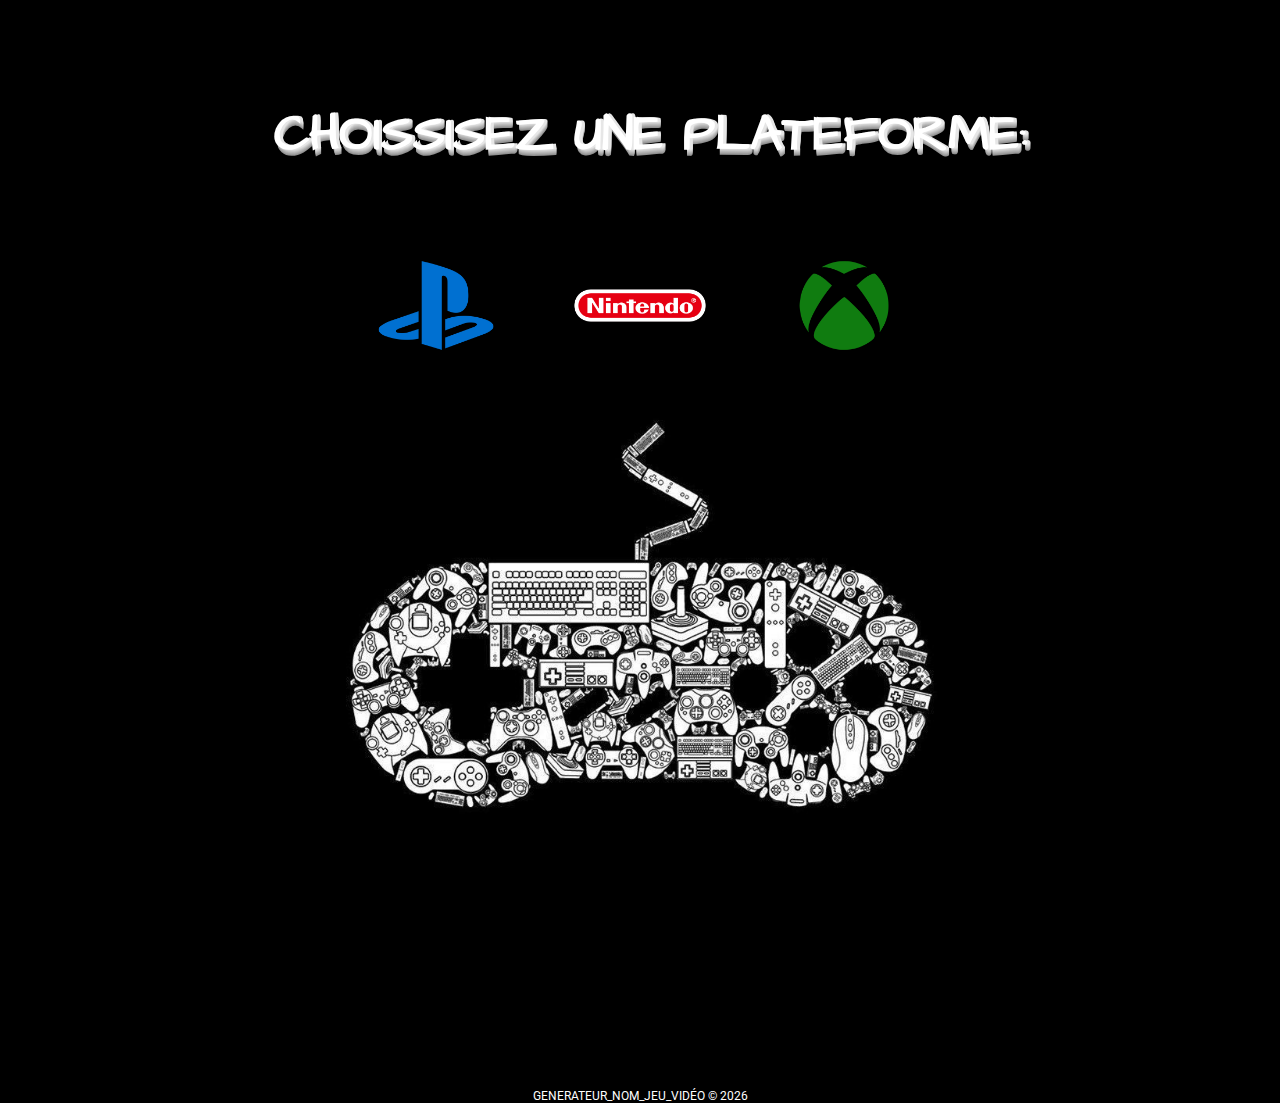
<file: index.html>
<!DOCTYPE html>
<html lang="fr">
<head>
    <meta charset="UTF-8">
    <meta http-equiv="X-UA-Compatible" content="IE=edge">
    <meta name="viewport" content="width=device-width, initial-scale=1.0">
    <title>Video Game</title>
    <link rel="stylesheet" href="assets/style.css">
</head>
<body class="wrapperIndex">

    <h2>Choissisez une plateforme:</h2>
    <!-- category video game -->
    <div class="containerPlatform">    
        <div class="containerBtn">
            <a href="play.html"><button class="btnPlay"><img src="assets/img/PlayStation.png" alt=""></button></a>
            <a href="nintendo.html"><button class="btnNintendo"><img src="assets/img/Nintendo.png" alt=""></button></a>
            <a href="xbox.html"><button class="btnXbox"><img src="assets/img/Xbox.png" alt=""></button></a>
        </div>
    </div>

    <footer>Generateur_Nom_Jeu_Vidéo © <span id="copyright"></span></footer>

    <script src="assets/script/copy.js"></script>

</body>
</html>
</file>
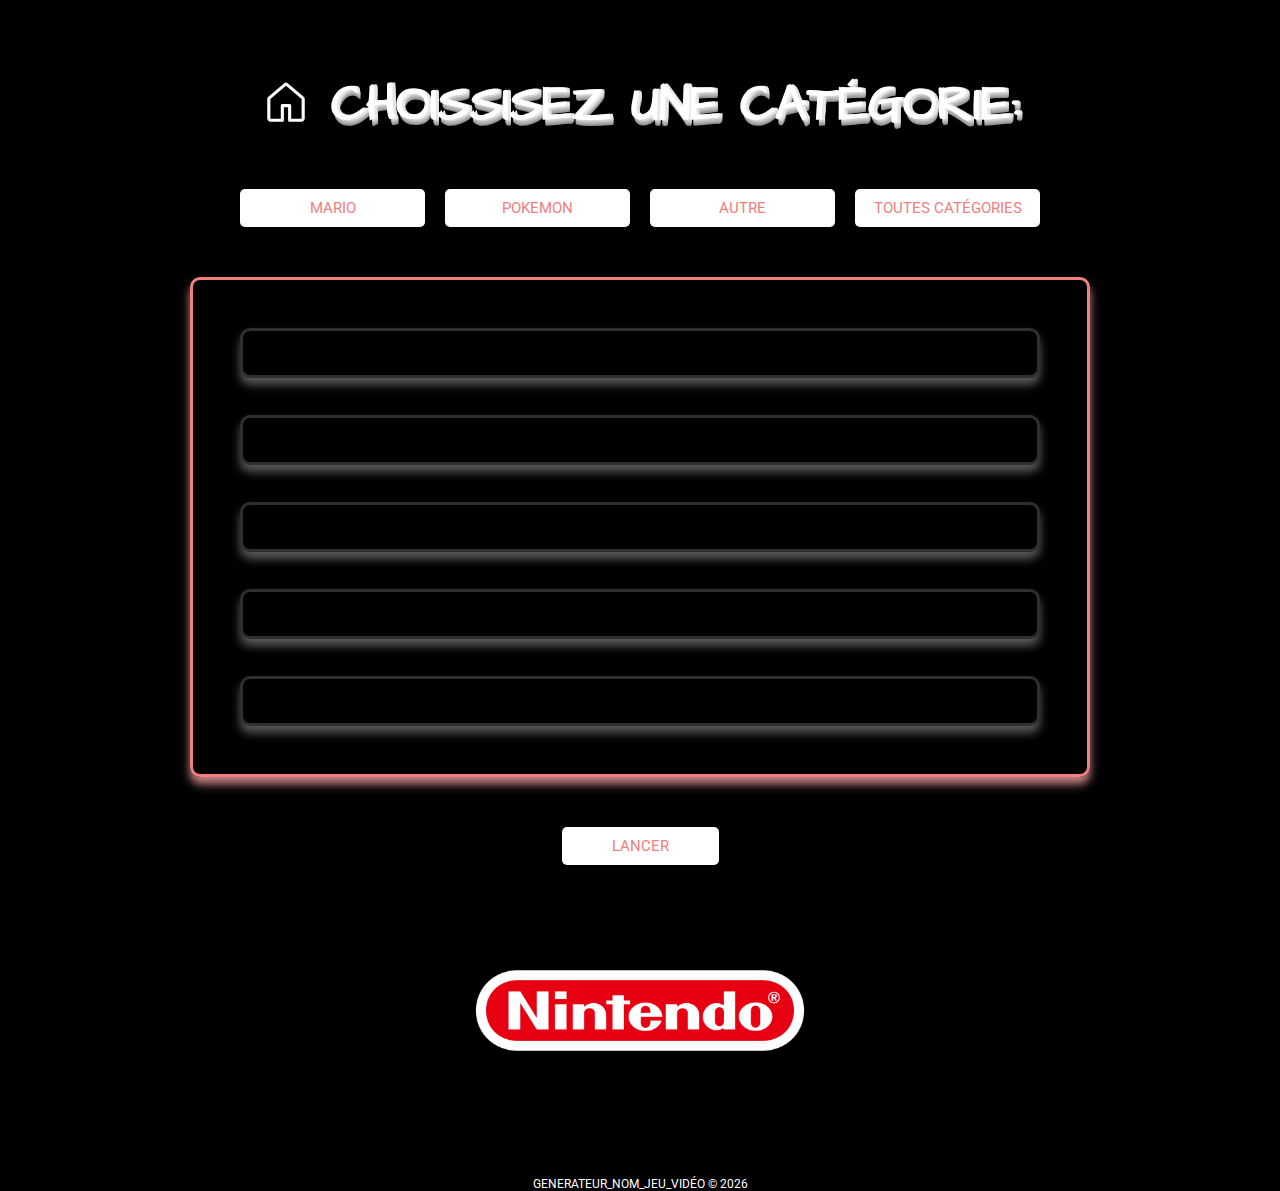
<file: nintendo.html>
<!DOCTYPE html>
<html lang="fr">
<head>
    <meta charset="UTF-8">
    <meta http-equiv="X-UA-Compatible" content="IE=edge">
    <meta name="viewport" content="width=device-width, initial-scale=1.0">
    <title>Video Game Nintendo</title>
    <link rel="stylesheet" href="assets/style.css">
</head>
<body class="wrapperNintendo">

    <header>
        <a href="index.html" rel="noopener noreferrer"><svg fill="white" xmlns="http://www.w3.org/2000/svg" viewBox="0 0 24 24" width="50" height="50"><path fill-rule="evenodd" d="M11.03 2.59a1.5 1.5 0 011.94 0l7.5 6.363a1.5 1.5 0 01.53 1.144V19.5a1.5 1.5 0 01-1.5 1.5h-5.75a.75.75 0 01-.75-.75V14h-2v6.25a.75.75 0 01-.75.75H4.5A1.5 1.5 0 013 19.5v-9.403c0-.44.194-.859.53-1.144l7.5-6.363zM12 3.734l-7.5 6.363V19.5h5v-6.25a.75.75 0 01.75-.75h3.5a.75.75 0 01.75.75v6.25h5v-9.403L12 3.734z"></path></svg></a>
        <h2>Choissisez une catégorie:</h2>
    </header>
    

    <!-- category video game -->
    <div class="containerCategory">
        <button class="btn btnMario">Mario</button>
        <button class="btn btnPokemon">Pokemon</button>
        <button class="btn btnOthers">Autre</button>
        <button class="btn btnAll">Toutes catégories</button>
    </div>

    <!-- list video game -->
    <div class="containerList">
        <div id="choice1" class="list"></div>
        <div id="choice2" class="list"></div>
        <div id="choice3" class="list"></div>
        <div id="choice4" class="list"></div>
        <div id="choice5" class="list"></div>
    </div>


    <!-- btn start  -->
    <div class="containerBtnStart">
        <button class="btn btnStart">Lancer</button>
    </div>

    <footer>Generateur_Nom_Jeu_Vidéo © <span id="copyright"></span></footer>

    <script src="assets/script/app.js"></script>
    <script src="assets/script/scriptNintendo.js"></script>
    <script src="assets/script/copy.js"></script>

</body>
</html>
</file>
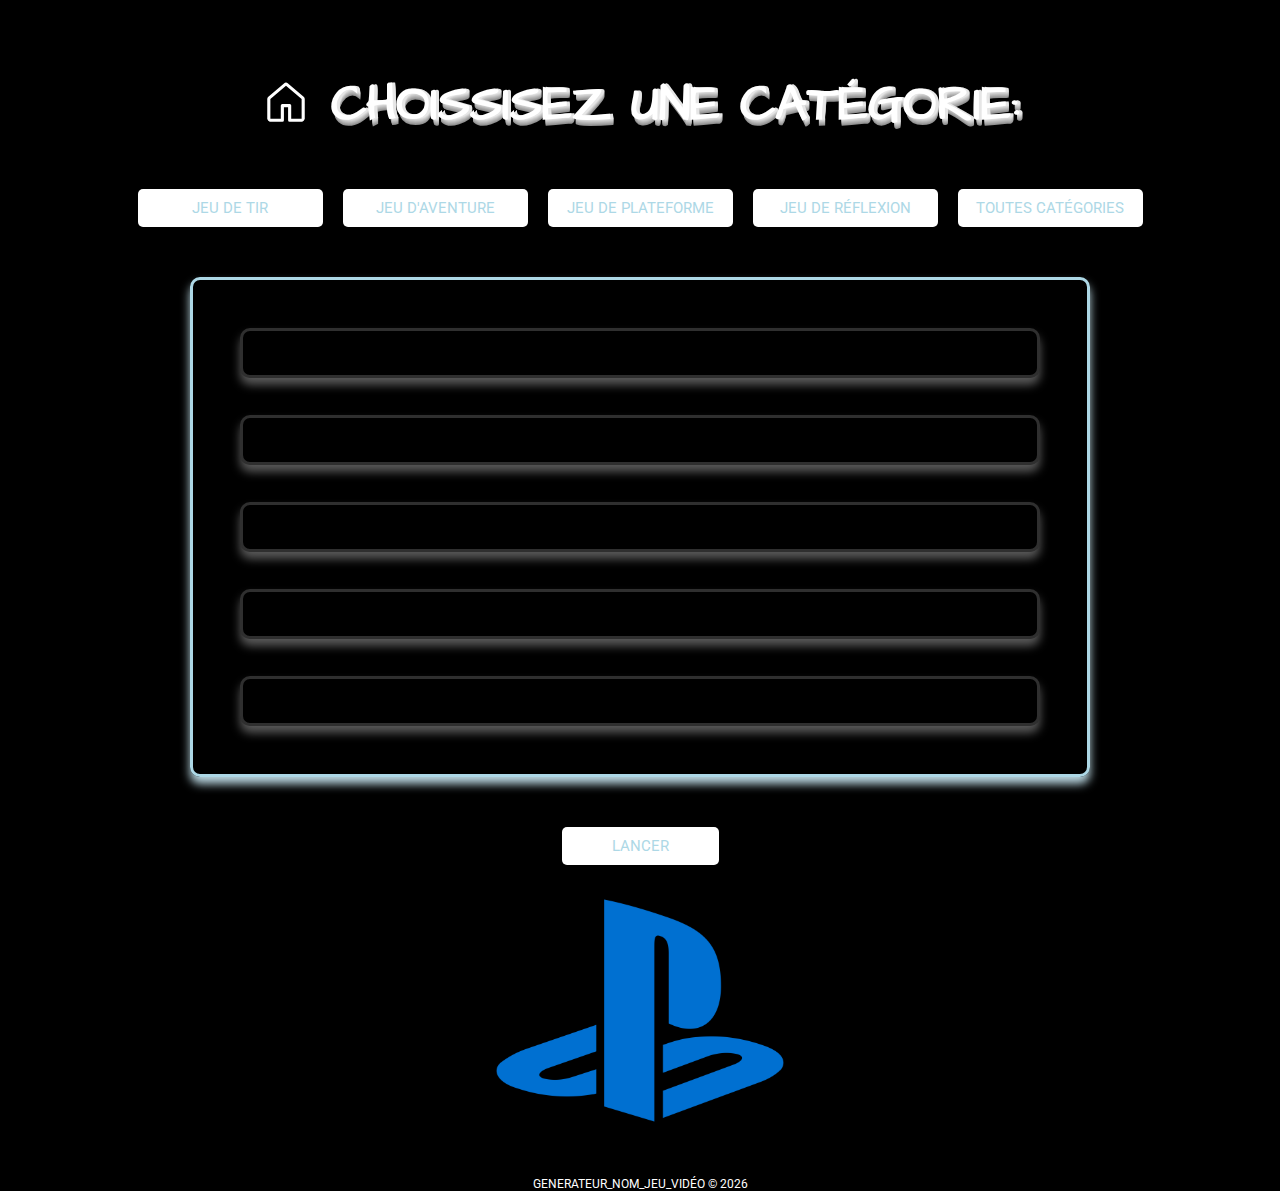
<file: play.html>
<!DOCTYPE html>
<html lang="fr">
<head>
    <meta charset="UTF-8">
    <meta http-equiv="X-UA-Compatible" content="IE=edge">
    <meta name="viewport" content="width=device-width, initial-scale=1.0">
    <title>Video Game PlayStation</title>
    <link rel="stylesheet" href="assets/style.css">
</head>
<body class="wrapperPlay">

    <header>
        <a href="index.html" rel="noopener noreferrer"><svg fill="white" xmlns="http://www.w3.org/2000/svg" viewBox="0 0 24 24" width="50" height="50"><path fill-rule="evenodd" d="M11.03 2.59a1.5 1.5 0 011.94 0l7.5 6.363a1.5 1.5 0 01.53 1.144V19.5a1.5 1.5 0 01-1.5 1.5h-5.75a.75.75 0 01-.75-.75V14h-2v6.25a.75.75 0 01-.75.75H4.5A1.5 1.5 0 013 19.5v-9.403c0-.44.194-.859.53-1.144l7.5-6.363zM12 3.734l-7.5 6.363V19.5h5v-6.25a.75.75 0 01.75-.75h3.5a.75.75 0 01.75.75v6.25h5v-9.403L12 3.734z"></path></svg></a>
        <h2>Choissisez une catégorie:</h2>
    </header>
    

    <!-- category video game -->
    <div class="containerCategory">
        <button class="btn btnShoot">Jeu de tir</button>
        <button class="btn btnAdventure">Jeu d'aventure</button>
        <button class="btn btnPlatform">Jeu de plateforme</button>
        <button class="btn btnReflex">Jeu de réflexion</button>
        <button class="btn btnAll">Toutes catégories</button>
    </div>

    <!-- list video game -->
    <div class="containerList">
        <div id="choice1" class="list"></div>
        <div id="choice2" class="list"></div>
        <div id="choice3" class="list"></div>
        <div id="choice4" class="list"></div>
        <div id="choice5" class="list"></div>
    </div>


    <!-- btn start  -->
    <div class="containerBtnStart">
        <button class="btn btnStart">Lancer</button>
    </div>

    <footer>Generateur_Nom_Jeu_Vidéo © <span id="copyright"></span></footer>

    <script src="assets/script/app.js"></script>
    <script src="assets/script/scriptPlay.js"></script>
    <script src="assets/script/copy.js"></script>


</body>
</html>
</file>
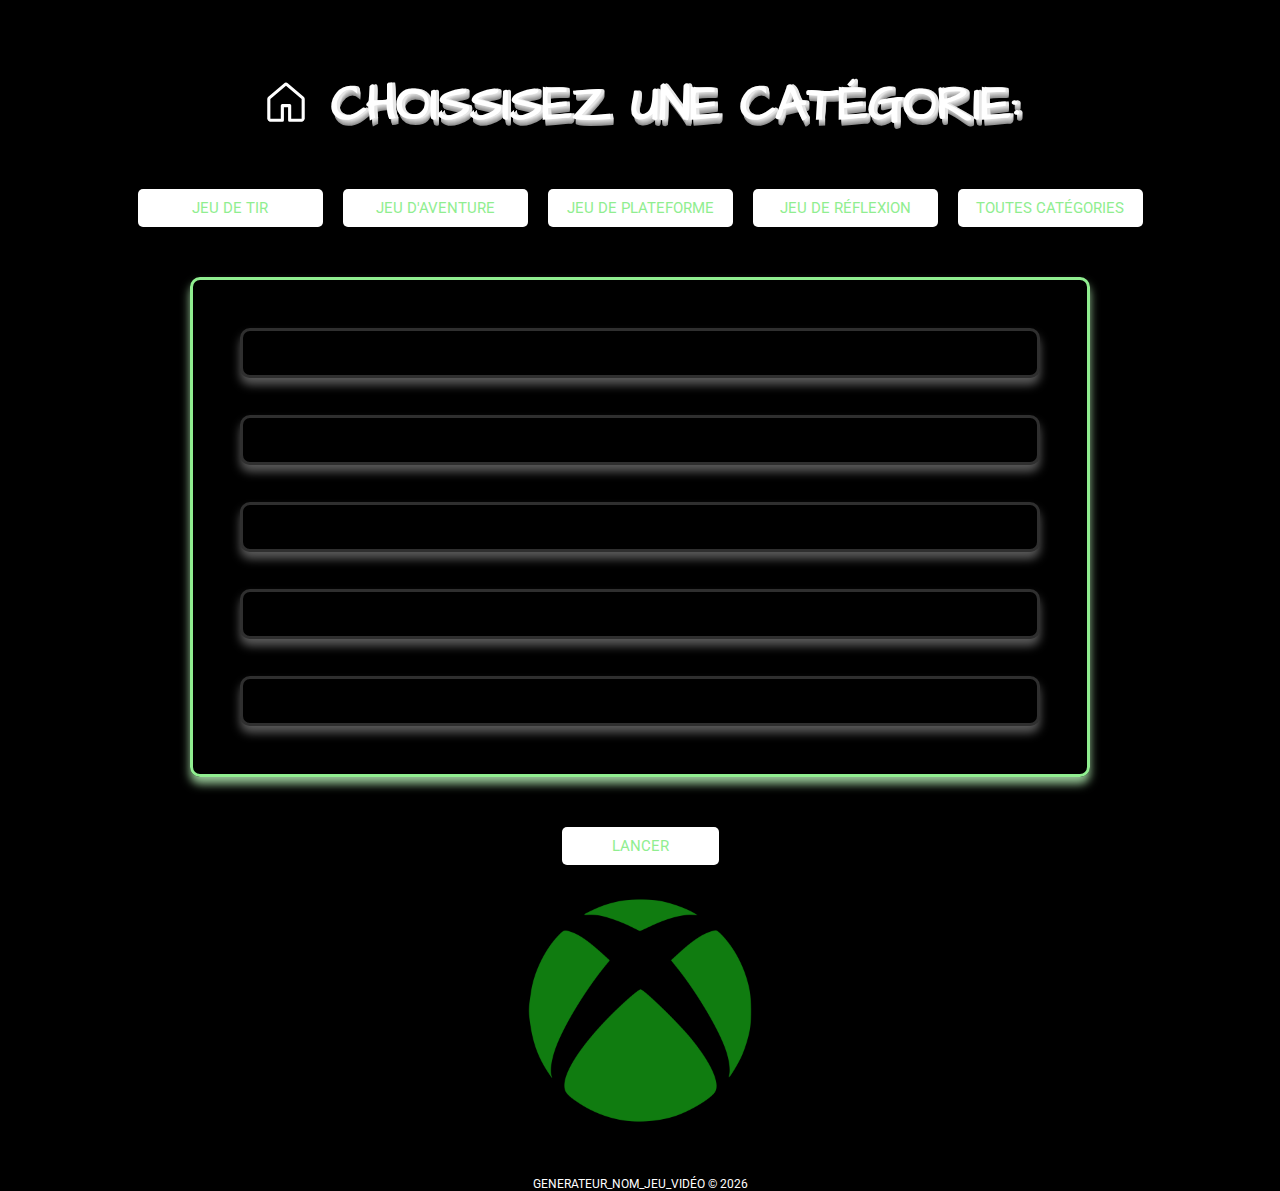
<file: xbox.html>
<!DOCTYPE html>
<html lang="fr">
<head>
    <meta charset="UTF-8">
    <meta http-equiv="X-UA-Compatible" content="IE=edge">
    <meta name="viewport" content="width=device-width, initial-scale=1.0">
    <title>Video Game Xbox</title>
    <link rel="stylesheet" href="assets/style.css">
</head>
<body class="wrapperXbox">

    <header>
        <a href="index.html" rel="noopener noreferrer"><svg fill="white" xmlns="http://www.w3.org/2000/svg" viewBox="0 0 24 24" width="50" height="50"><path fill-rule="evenodd" d="M11.03 2.59a1.5 1.5 0 011.94 0l7.5 6.363a1.5 1.5 0 01.53 1.144V19.5a1.5 1.5 0 01-1.5 1.5h-5.75a.75.75 0 01-.75-.75V14h-2v6.25a.75.75 0 01-.75.75H4.5A1.5 1.5 0 013 19.5v-9.403c0-.44.194-.859.53-1.144l7.5-6.363zM12 3.734l-7.5 6.363V19.5h5v-6.25a.75.75 0 01.75-.75h3.5a.75.75 0 01.75.75v6.25h5v-9.403L12 3.734z"></path></svg></a>
        <h2>Choissisez une catégorie:</h2>
    </header>
    

    <!-- category video game -->
    <div class="containerCategory">
        <button class="btn btnShoot">Jeu de tir</button>
        <button class="btn btnAdventure">Jeu d'aventure</button>
        <button class="btn btnPlatform">Jeu de plateforme</button>
        <button class="btn btnReflex">Jeu de réflexion</button>
        <button class="btn btnAll">Toutes catégories</button>
    </div>

    <!-- list video game -->
    <div class="containerList">
        <div id="choice1" class="list"></div>
        <div id="choice2" class="list"></div>
        <div id="choice3" class="list"></div>
        <div id="choice4" class="list"></div>
        <div id="choice5" class="list"></div>
    </div>


    <!-- btn start  -->
    <div class="containerBtnStart">
        <button class="btn btnStart">Lancer</button>
    </div>

    <footer>Generateur_Nom_Jeu_Vidéo © <span id="copyright"></span></footer>

    <script src="assets/script/app.js"></script>
    <script src="assets/script/scriptXbox.js"></script>
    <script src="assets/script/copy.js"></script>


</body>
</html>
</file>
<file: assets/style.css>
@import url('https://fonts.googleapis.com/css2?family=Roboto:wght@300&display=swap');
@import url('https://fonts.googleapis.com/css2?family=Architects+Daughter&display=swap');

/* reset */
*{
    margin: 0;
    padding: 0;
    box-sizing: border-box;
}
/* general */
body{
    font-size: 16px;
    text-transform: uppercase;
    font-family: 'Roboto', sans-serif;
    color: #fff;
    background: black;
    overflow: hidden;
}
svg{
    border-radius: 50%;
}
img{
    width: 200px;
    height: auto;
}
h2{
    margin-left: 20px;
    text-align: center;
    color:#fff;
    font-size:50px;
    font-family: 'Architects Daughter', cursive;
	text-shadow:
	3px 0px 0 rgb(230,230,230),
	3px 1px 0 rgb(215,215,215),
	3px 2px 0 rgb(201,201,201),
	3px 3px 0 rgb(186,186,186),
	3px 4px 0 rgb(172,172,172),
	3px 5px 0 rgb(157,157,157), 
	3px 6px 0 rgb(143,143,143),
	3px 7px 6px rgba(0,0,0,0.35),
	3px 7px 1px rgba(0,0,0,0.5),
	3px 0px 6px rgba(0,0,0,.2),
	3px 4px 10px rgba(0,0,0,1);
}
button{
    font-family: 'Roboto', sans-serif;
    font-size: 15px;
    text-transform: uppercase;
    border-radius: 5px;
    border: none;
    background-color: rgb(255, 255, 255);
}
a{
    color: black;
}
/* index */
.wrapperIndex h2{
    margin-top: 100px;
}
.containerPlatform{
    width: 100%;
    height: 850px;
    background: url('../assets/img/manette.jpg');
    background-repeat: no-repeat;
    background-position-x: center;
    background-position-y: bottom;
    background-size: 1500px;
}
.containerPlatform button{
    border: none;
    background: none;
}
.containerPlatform .containerBtn{
    text-align: center;
    margin: 70px 0;
}



/* PLAY XBOX NINTENDO */
/* header */
header{
    display: flex;
    margin: 70px 0 50px 0;
    justify-content: center;
    align-items: center;
}
/* container des boutons des categories */
.containerCategory{
    display: grid;
    gap: 20px;
    grid-template-columns: repeat(5,1fr);
    text-align: center;
    display: flex;
    flex-direction: row;
    justify-content: center;
    align-items: center;
}
.containerCategory button{
    width: 185px;
    height: auto;
    padding: 10px;
    text-align: center;
    display: flex;
    justify-content: center;
    align-items: center;
    }
.containerCategory button:hover{
    border: none;
}
/* container des listes des jeux */
.containerList{
    display: grid;
    grid-template-areas: 
    'choice1'
    'choice2'
    'choice3'
    'choice4'
    'choice5';
    flex-direction: column;
    align-items: center;
    justify-content: center;
    border: 1px solid white;
    width: 900px;
    height: 500px;
    padding: 30px;
    margin: 50px auto;
    border-radius: 10px;
}
.containerList .list{
    display: flex;
    width: 800px;
    height: 50px;
    align-items: center;
    justify-content: center;
    border: 3px solid rgba(255, 255, 255, 0.185);
    box-shadow: 0 7px 10px 0 rgb(88, 88, 88);
    border-radius: 10px;
}
#choice1{
    grid-area: choice1;
}
#choice2{
    grid-area: choice2;
}
#choice3{
    grid-area: choice3;
}
#choice4{
   grid-area: choice4;
}
#choice5{
    grid-area: choice5;
}
.containerBtnStart{
    width: 100%;
    height: 350px;
    text-align: center;
}
.containerBtnStart button{
    padding: 10px 50px;

}
.btnStart:active{
    margin-top: 7px;
    box-shadow: none;
}
/* modif spécifique  */
/* playstation */
.wrapperPlay .containerBtnStart{
    background-image: url('../assets/img/PlayStation.png');
    background-repeat: no-repeat;
    background-position-x: center;
    background-position-y: bottom;
    background-size: 500px;
}
.wrapperPlay .containerBtnStart button{
    color: lightblue;
}
.wrapperPlay .containerCategory button{
    color: lightblue;
}
.wrapperPlay .containerCategory button:hover{
    background-color: lightblue;
    color: black;
}
.wrapperPlay .containerList{
    border: 3px solid lightblue;
    box-shadow: 0 7px 10px 0 rgb(185, 214, 224);
}
/* nintendo */
.wrapperNintendo .containerBtnStart{
    background-image: url('../assets/img/Nintendo.png');
    background-repeat: no-repeat;
    background-position-x: center;
    background-position-y: bottom;
    background-size: 500px;
}
.wrapperNintendo .containerBtnStart button{
    color: lightcoral;
}
.wrapperNintendo .containerCategory button{
    color: lightcoral;
}
.wrapperNintendo .containerCategory button:hover{
    background-color: lightcoral;
    color: black;
}
.wrapperNintendo .containerList{
    border: 3px solid lightcoral;
    box-shadow: 0 7px 10px 0 rgb(201, 133, 133);
}
/* xbox */
.wrapperXbox .containerBtnStart{
    background-image: url('../assets/img/Xbox.png');
    background-repeat: no-repeat;
    background-position-x: center;
    background-position-y: bottom;
    background-size: 500px;
}
.wrapperXbox .containerBtnStart button{
    color: lightgreen;
}
.wrapperXbox .containerCategory button{
    color: lightgreen;
}
.wrapperXbox .containerCategory button:hover{
    background-color: lightgreen;
    color: black;
}
.wrapperXbox .containerList{
    border: 3px solid lightgreen;
    box-shadow: 0 7px 10px 0 rgb(149, 196, 149);
}

/* footer */
footer{
    text-align: center;
    font-size: 12px;
}


/* MEDIA QUERIES  */
/* index */
@media screen and (max-width:768px){
    .containerPlatform{
        display: grid;
        gap: 20px;
        grid-template-areas: 
        'btnPlaystation'
        'btnNintendo'
        'btnXbox';
        display: flex;
        flex-direction: column;
        justify-content: center;
        align-items: center;
    }
    .containerPlatform button{
        display: block;
        border: 1px solid black;
        border-radius: 50%;
        background-color: black;
        width: 200px;
        height: 200px;
    }
    .btnPlay{
        grid-area: btnPlaystation;
    }
    .btnNintendo{
        grid-area: btnNintendo;
    }
    .btnXbox{
        grid-area: btnXbox;
    }
}


/* others pages */
@media screen and (max-width:1024px){
    body{
        overflow: scroll;
    }
   .containerCategory{
    display: grid;
    gap: 20px;
    grid-template-areas: 
    'btnShoot'
    'btnAdventure'
    'btnPlateform'
    'btnreflex'
    'btnAll';
    display: flex;
    flex-direction: column;
    align-items: center;
    justify-content: center;
    }
    .containerCategory button{
        width: 500px;
    }
    .btnShoot{
        grid-area: btnShoot;
    }
    .btnAdventure{
        grid-area: btnAdventure;
    }
    .btnPlatform{
        grid-area: btnPlatform;
    }
    .btnreflex{
        grid-area: btnreflex;
    }
    .btnAll{
        grid-area: btnAll;
    }
    .containerList{
        width: 500px;
    }
    .containerList .list{
        width: 450px;
    }
}

@media screen and (max-width:840px){
    header{
        display: grid;
        gap: 20px;
        grid-template-area:
        'home'
        'title';
        display: flex;
        flex-direction: column;
        align-items: center;
        justify-content: center;
    }
    svg{
        grid-area: 'home';
    }
    h2{
        grid-area: 'title';
        font-size: 35px;
    }
}
@media screen and (max-width:576px) {
    h2{
        display: block;
        font-size: 40px;
        margin: 30px;
    }
    .containerCategory button{
        width: 400px;
    }
    .containerList{
        width: 400px;
    }
    .containerList .list{
        width: 350px;
    }
}
@media screen and (max-width:500px) {
    .containerPlatform{
        background: none;
    }
    .containerCategory button{
        width: 300px;
    }
    .containerList{
        width: 300px;
        height: 450px;
        font-size: 14px;
    }
    .containerList .list{
        width: 250px;
        text-align: center;
        padding: 10px 0;
    }
}
@media screen and (max-width:375px) {
    .containerPlatform{
        background: none;
    }
    .containerCategory button{
        width: 300px;
    }
    .containerList{
        width: 300px;
    }
    .containerList .list{
        width: 250px;
    }
}
</file>
